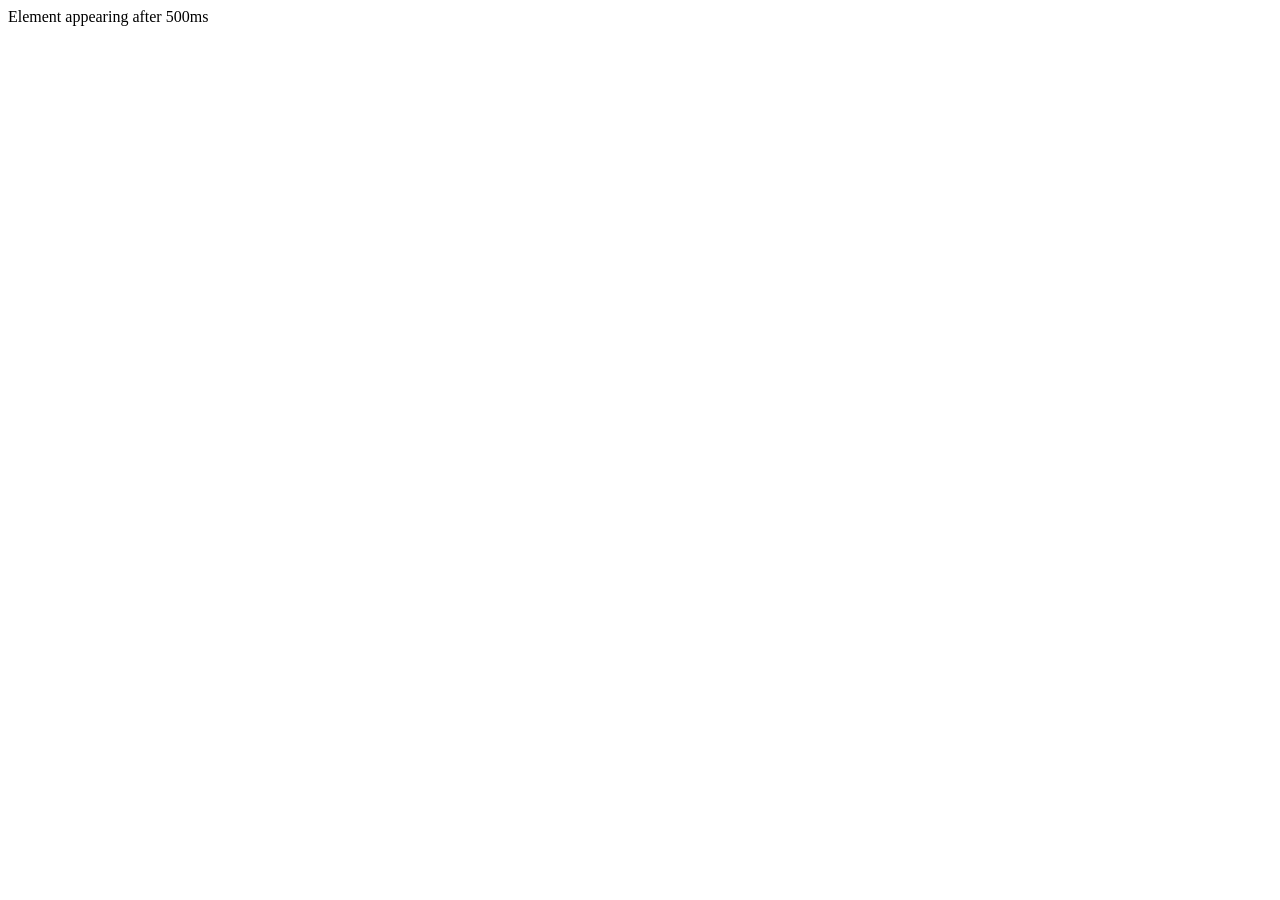
<file: symfony/lib/vendor/facebook/webdriver/tests/functional/web/delayed_element.html>
<!DOCTYPE html>
<html lang="en">
<head>
    <meta charset="utf-8">
    <title>php-webdriver test page with delayed element appearing</title>
</head>
<body>

<div id="wrapper"></div>

<script>
    setTimeout(function () {
        var wrapper = document.getElementById("wrapper");
        wrapper.innerHTML = '<div id="delayed">Element appearing after 500ms</div>';
    }, 500);
</script>

</body>
</html>
</file>
